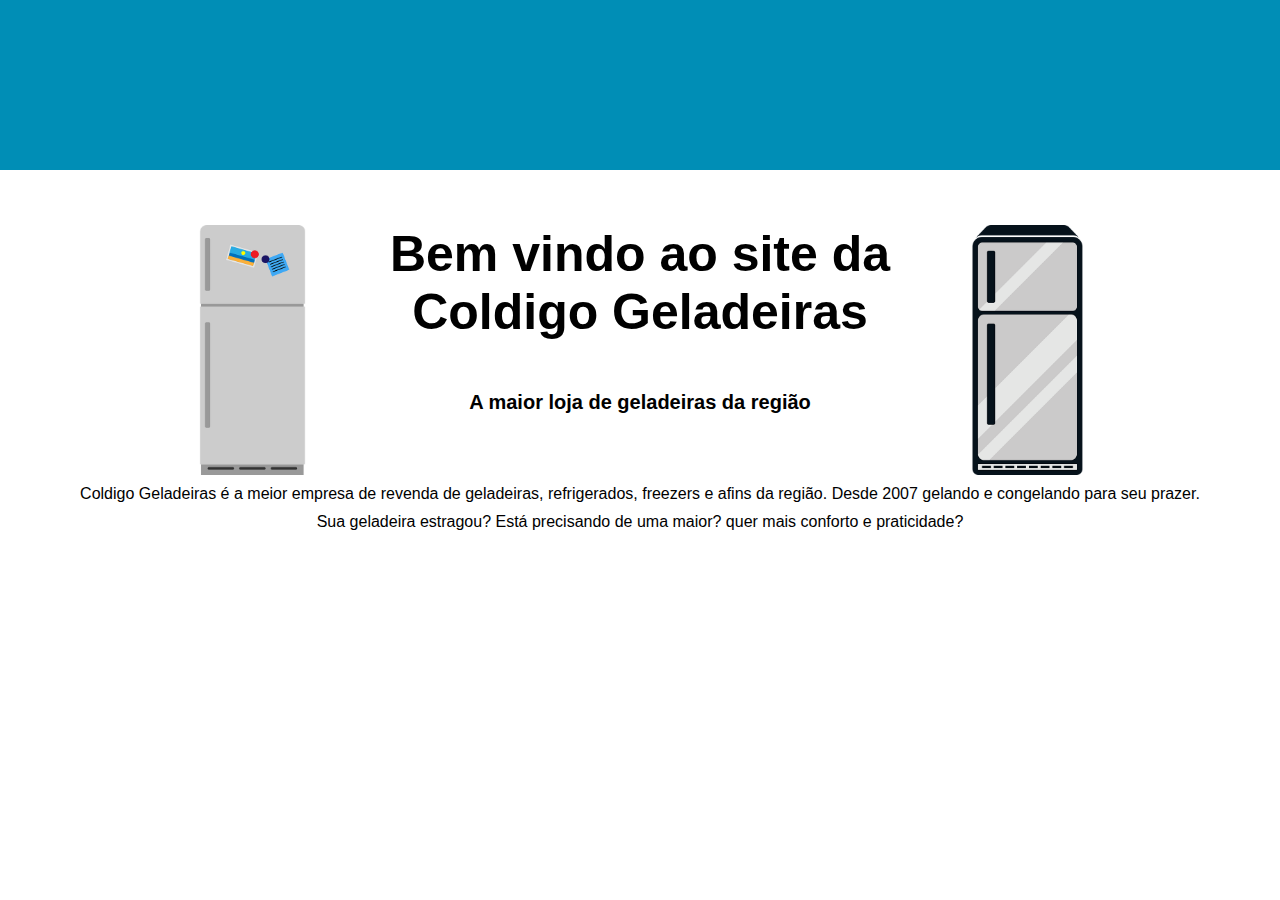
<file: index.html>
<!DOCTYPE html>
<html lang="pt-br">
<head>
  <meta charset="UTF-8">
  <meta name="viewport" content="width=device-width, initial-scale=1.0">
  <link rel="stylesheet" type="text/css" href="css/site.css">
</head>
<body>
<header>
</header>
<nav>
</nav>
<section>
<div id="topo">
  <img src="img/geladeira1.png" alt="Imagem de uma geladeira" class="geladeira esquerda">
  <div id="titulos">
    <h2>Bem vindo ao site da <br>Coldigo Geladeiras</h2>
    <h3>A maior loja de geladeiras da região</h3>
  </div>
  <img src="img/geladeira2.png" alt="Imagem de uma geladeira" class="geladeira direita">
</div>
  <p>Coldigo Geladeiras é a meior empresa de revenda de geladeiras, refrigerados, freezers e afins da região. Desde 2007  gelando e congelando para seu prazer.</p>
  <p>Sua geladeira estragou? Está precisando de uma maior? quer mais conforto e praticidade?</p>
</section>
<footer></footer>
<script
  src="https://code.jquery.com/jquery-3.7.1.min.js"
  integrity="sha256-/JqT3SQfawRcv/BIHPThkBvs0OEvtFFmqPF/lYI/Cxo="
  crossorigin="anonymous"></script>
</body>
<script src="js/app.js"></script>
</file>
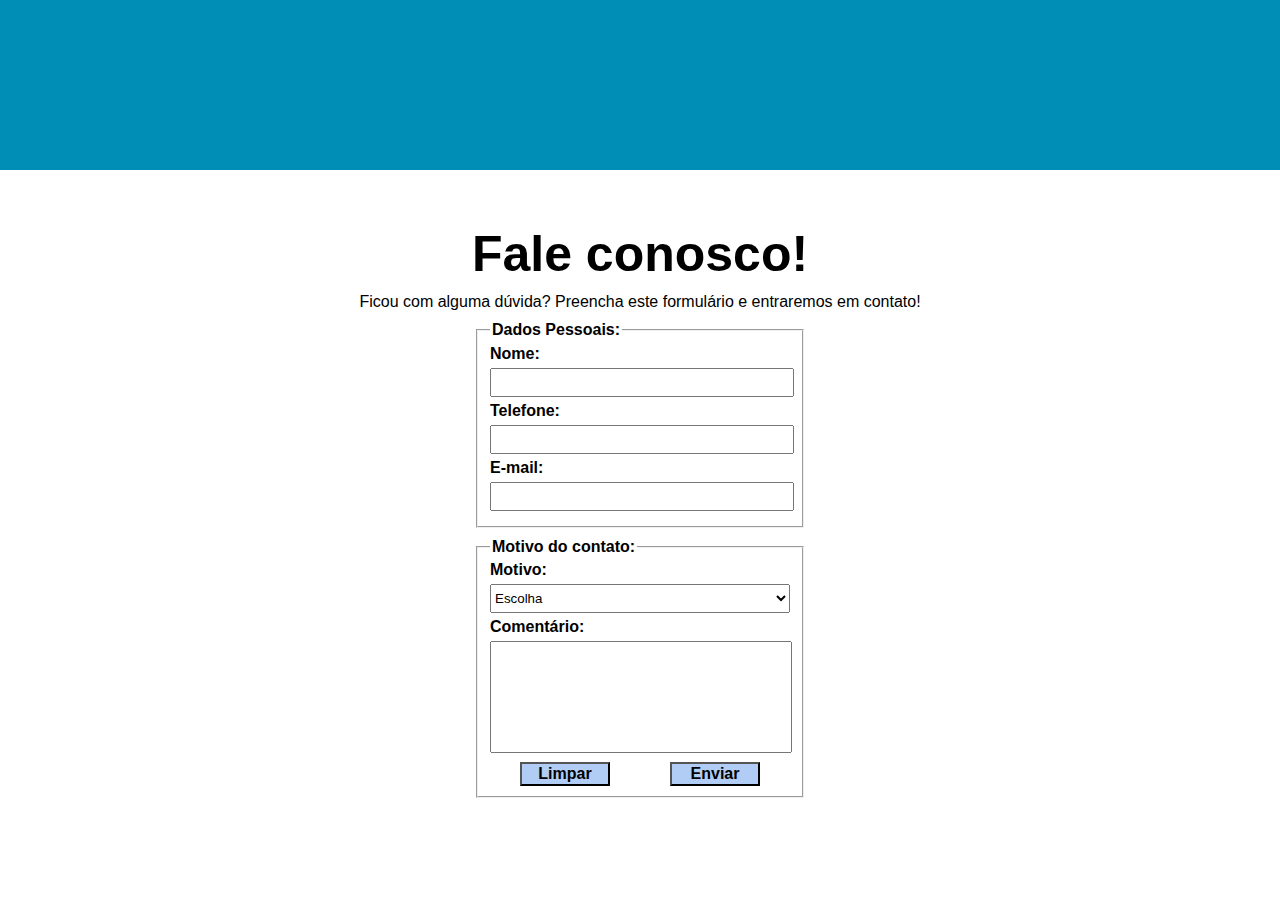
<file: pages/site/faleconosco.html>
<!DOCTYPE html>
<html lang="pt-br">
<head>
  <meta charset="UTF-8">
  <meta name="viewport" content="width=device-width, initial-scale=1.0">
  <link rel="stylesheet" type="text/css" href="../../css/site.css">
  <script src="../../js/app.js"></script>
</head>
<body>
<header>
</header>
<nav>
</nav>
<section>
  <h2>Fale conosco!</h2>
  <p>Ficou com alguma dúvida? Preencha este formulário e entraremos em contato!</p>
  <form name="frmfaleconosco" method="post" action="#" onsubmit=" return validaFaleConosco()">
    <fieldset class="faleConosco">
      <legend>Dados Pessoais:</legend>
      <label for="name">Nome: </label>
      <input type="text" name="txtname" id="name" >
      <label for="fone">Telefone: </label>
      <input type="text" name="txtfone" id="fone">
      <label for="email">E-mail: </label>
      <input type="text" name="txtemail" id="email">
    </fieldset>
    <fieldset class="faleConosco">
      <legend>Motivo do contato:</legend>
      <label for="motivo">Motivo: </label>
      <select name="selmotivo" id="motivo" onchange="verificaMotivo(this.value)">
        <option value="">Escolha</option>
        <option value="RE">Reclamação</option>
        <option value="SU">Sugestão</option>
        <option value="PR">Informação sobre produtos</option>
      </select>
      <div id="opcaoProduto">
      </div>
      <label for="comentario">Comentário: </label>
      <textarea name="txtcomentario" id="comentario"></textarea>
      <button type="reset" onclick="verificaMotivo(null)">Limpar</button>
      <button type="submit">Enviar</button>
    </fieldset>
  </form>
</section>
<footer></footer>
</body>
<script
  src="https://code.jquery.com/jquery-3.7.1.min.js"
  integrity="sha256-/JqT3SQfawRcv/BIHPThkBvs0OEvtFFmqPF/lYI/Cxo="
  crossorigin="anonymous"></script>
</body>
<script src="/js/app.js"></script>
</file>
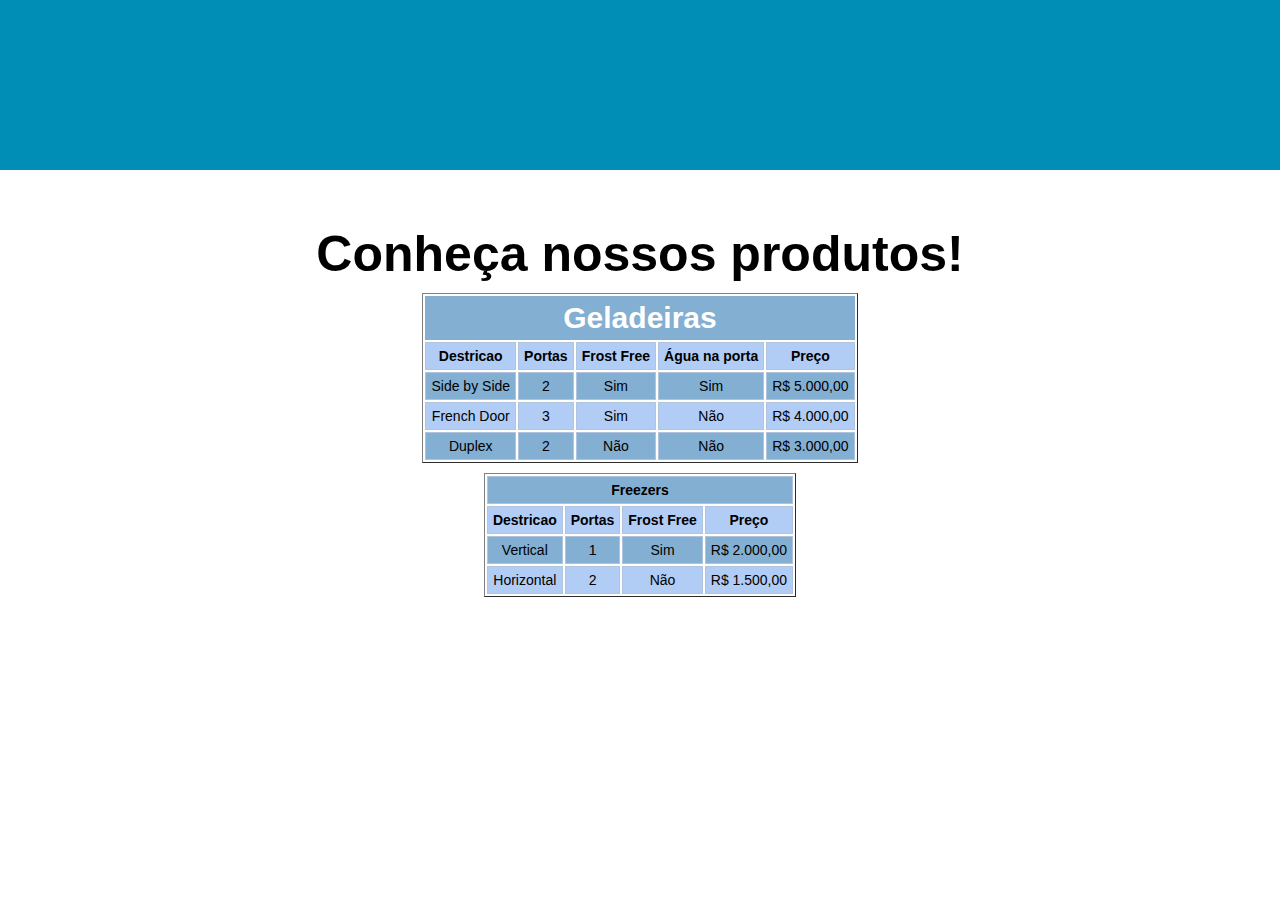
<file: pages/site/produtos.html>
<!DOCTYPE html>
<html lang="pt-br">
<head>
  <meta charset="UTF-8">
  <meta name="viewport" content="width=device-width, initial-scale=1.0">
  <link rel="stylesheet" type="text/css" href="../../css/site.css">
</head>
<body>
<header>

</header>
<nav>
</nav>
<section>
  <h2>Conheça nossos produtos!</h2>
  <table border="1" class="tabelaProdutos">
    <thead>
      <tr>
        <th colspan="5" class="tituloTabela">Geladeiras</th>
      </tr>
      <tr>
        <th>Destricao</th>
        <th>Portas</th>
        <th>Frost Free</th>
        <th>Água na porta</th>
        <th>Preço</th>
      </tr>
    </thead>
    <tbody>
      <tr>
        <td>Side by Side</td>
        <td>2</td>
        <td>Sim</td>
        <td>Sim</td>
        <td>R$ 5.000,00</td>
      </tr>
      <tr>
        <td>French Door</td>
        <td>3</td>
        <td>Sim</td>
        <td>Não</td>
        <td>R$ 4.000,00</td>
      </tr>
      <tr>
        <td>Duplex</td>
        <td>2</td>
        <td>Não</td>
        <td>Não</td>
        <td>R$ 3.000,00</td>
      </tr>
  </table>
  <table border="1" class="tabelaProdutos">
    <thead>
      <tr>
        <th colspan="5">Freezers</th>
      </tr>
      <tr>
        <th>Destricao</th>
        <th>Portas</th>
        <th>Frost Free</th>
        <th>Preço</th>
      </tr>
    </thead>
    <tbody>
      <tr>
        <td>Vertical</td>
        <td>1</td>
        <td>Sim</td>
        <td>R$ 2.000,00</td>
      </tr>
      <tr>
        <td>Horizontal</td>
        <td>2</td>
        <td>Não</td>
        <td>R$ 1.500,00</td>
      </tr>
    </tbody>
  </table>
</section>
<footer></footer>
</body>
<script
  src="https://code.jquery.com/jquery-3.7.1.min.js"
  integrity="sha256-/JqT3SQfawRcv/BIHPThkBvs0OEvtFFmqPF/lYI/Cxo="
  crossorigin="anonymous"></script>
</body>
<script src="/js/app.js"></script>
</file>
<file: css/site.css>
@charset "UTF-8";

body {
  margin: 0 auto;
  font-family: 'Century Gothic', sans-serif;
}

header {
  height: 170px;
  background-color: #008eb6;
}

header img {
  float: left;
  heigth: 150px;
  width: 150px;
  margin: 10px;
}

header h1 {
  float: left;
  margin: 50px 0 0 30px;
  color: #ffffff;
}

nav {
  clear: both;
  margin: 0px auto;
  height: 55px;
}

nav a {
  color: white;
  text-align: center;
  text-decoration: none;
}

nav .opcao {
  float: left;
  width: 31.3%;
  background-color: #b1ccf5;
  padding: 10px 0;
  margin: 0 1%;
  font-size: 20px;
}

nav .opcao:hover {
  background-color: #008eb6;
}

section {
  clear: both;
  min-height: 360px;
  width: 100%;
  margin-top: 0px;
}

section #topo {
  width: 900px;
  margin: 0px auto;
  height: 250px;
}

.geladeira {
  height: 250px;
  width: 125px;
}

.direita {
  float: right;
}

.esquerda {
  float: left;
}

section #titulos {
  float: left;
  margin: 0px auto;
  height: 250px;
  width: 650px;
}

h2 {
  text-align: center;
  margin-top: 0px;
  margin-bottom: 10px;
  font-size: 50px
}

h3 {
  text-align: center;
  margin-top: 50px;
  font-size: 20px;
}

section p {
  clear: both;
  text-align: center;
  margin: 10px 80px;
}



/***************************************
CONFIGURAÇÃO DA PÁGINA DE PRODUTOS
****************************************/

.tabelaProdutos {
  margin: 10px auto;
  text-align: center;
}

.tituloTabela {
  text-align: center;
  font-size: 30px;
  font-weight: bold;
  color: #fff;
  padding: 5px;
  border: transparent;
}

tr,td,th {
  border: 1px solid #B0C4DE;
  padding: 5px;
}

tr,td {
  font-size: 14px;
}

tr:nth-child(even) {
  background-color: #b1ccf5;
}

tr:nth-child(odd) {
  background-color: #83afd3;
}

/***************************************
CONFIGURAÇÃO DA PÁGINA FALE CONOSCO
****************************************/

.faleConosco {
  width: 300px;
  margin: 0px auto;
  font-weight: bold;
  margin-bottom: 10px;
}

.faleConosco input, .faleConosco textarea, .faleConosco select {
  width: 100%;
  margin: 5px auto;
  padding: 5px 0;
}

.faleConosco textarea {
  height: 100px;
  resize: none;
}

.faleConosco button {
  width: 30%;
  margin: 0 10%;
  background-color: #b1ccf5;
  font-weight: bold;
  font-size: 16px;
  float: left;
}
</file>
